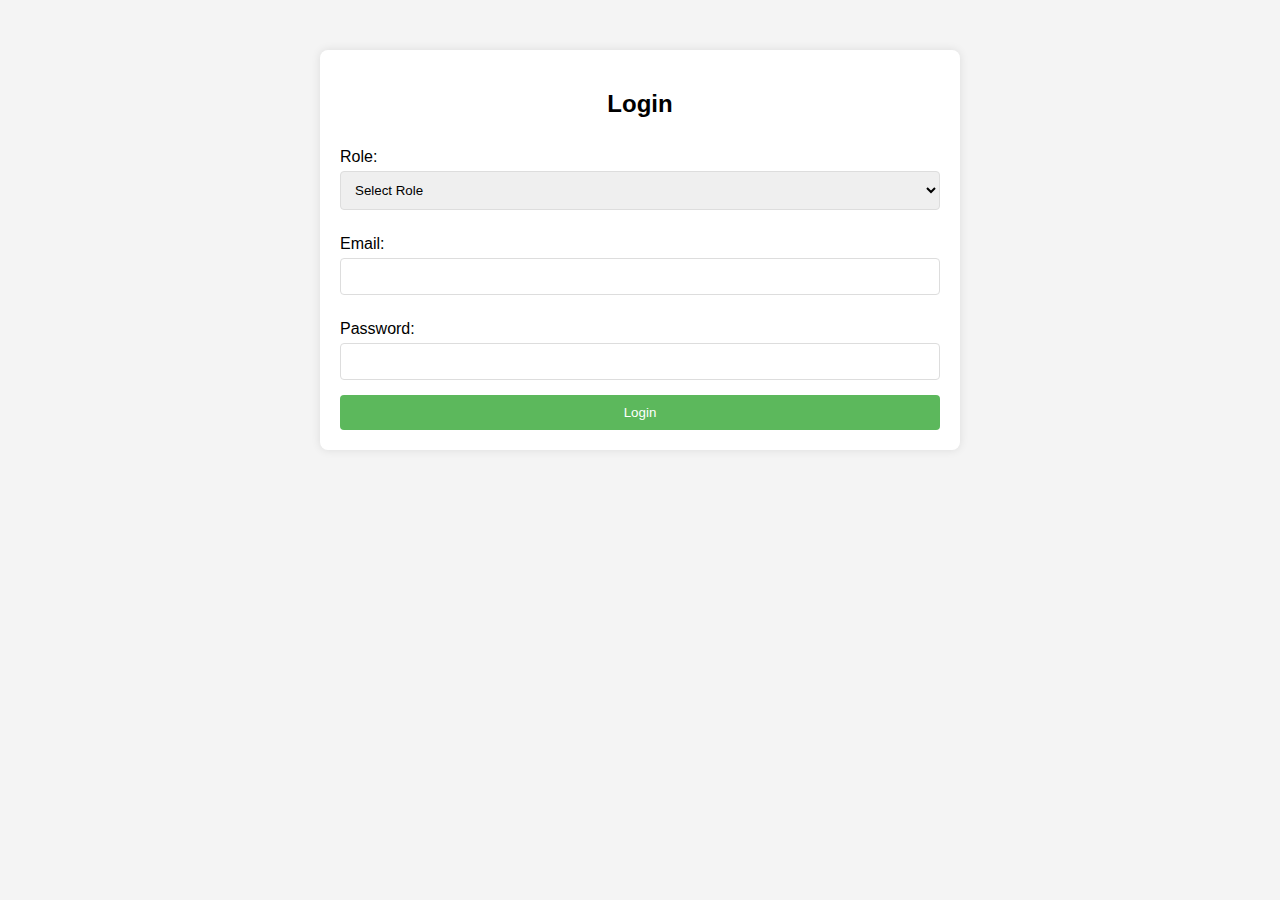
<file: index.html>
<!DOCTYPE html>
<html lang="en">
<head>
    <meta charset="UTF-8">
    <meta name="viewport" content="width=device-width, initial-scale=1.0">
    <title>Login - Student Enrollment</title>
    <link rel="stylesheet" href="styles.css">
</head>
<body>
    <div class="container">
        <h2>Login</h2>
        <form id="loginForm">
            <label for="role">Role:</label>
            <select id="role" name="role" required>
                <option value="">Select Role</option>
                <option value="student">Student</option>
                <option value="staff">Staff</option>
                <option value="parent">Parent</option>
            </select>

            <label for="email">Email:</label>
            <input type="email" id="email" name="email" required>

            <label for="password">Password:</label>
            <input type="password" id="password" name="password" required>

            <button type="submit">Login</button>
        </form>
    </div>

    <script src="script.js"></script>
</body>
</html>
</file>
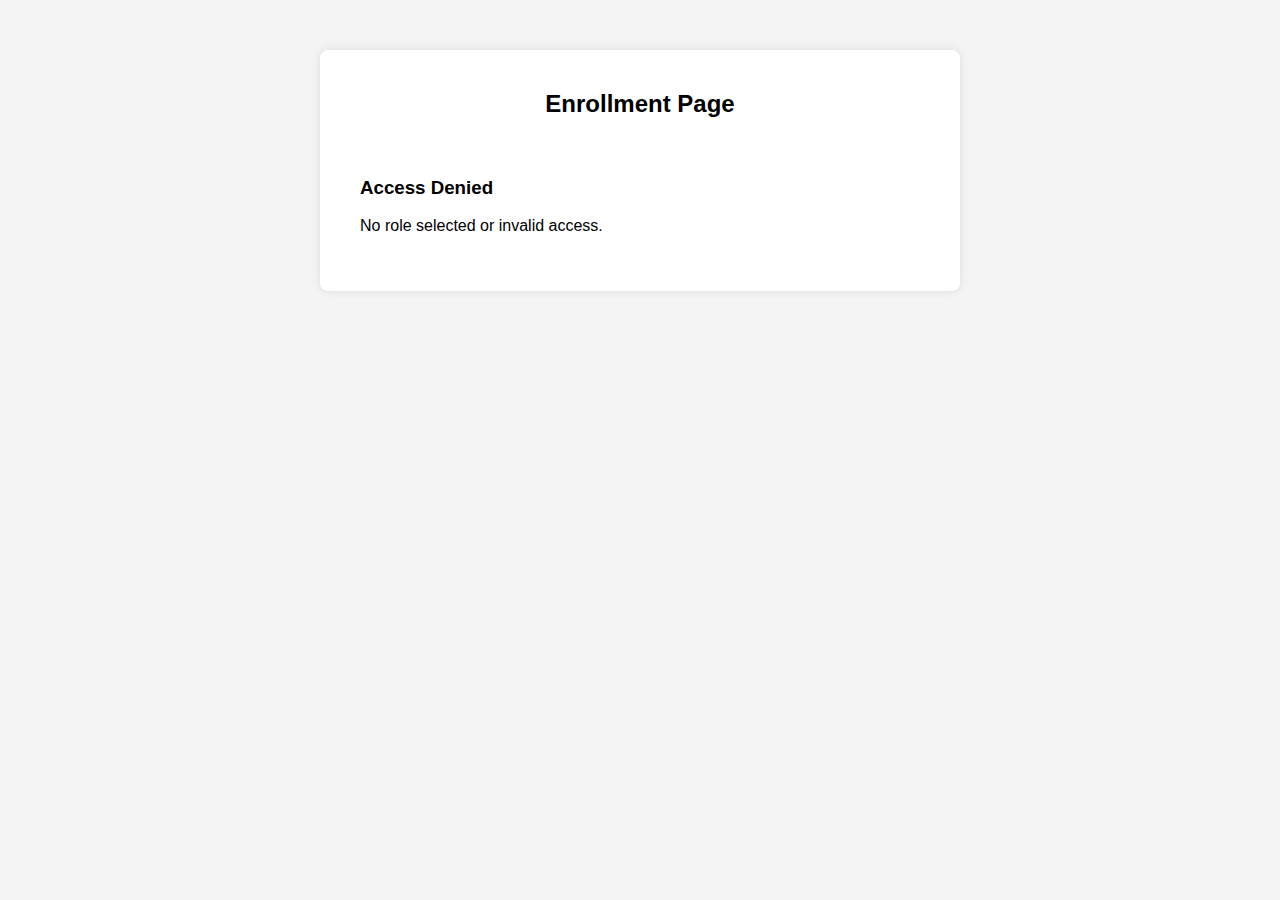
<file: enrollment.html>
<!DOCTYPE html>
<html lang="en">
<head>
    <meta charset="UTF-8">
    <meta name="viewport" content="width=device-width, initial-scale=1.0">
    <title>Enrollment - Student Enrollment</title>
    <link rel="stylesheet" href="styles.css">
</head>
<body>
    <div class="container">
        <h2>Enrollment Page</h2>
        <div id="content"></div>
    </div>

    <script src="script.js"></script>
</body>
</html>
</file>
<file: styles.css>
body {
    font-family: Arial, sans-serif;
    background-color: #f4f4f4;
    margin: 0;
    padding: 0;
}

.container {
    width: 80%;
    max-width: 600px;
    margin: 50px auto;
    padding: 20px;
    background-color: #fff;
    border-radius: 8px;
    box-shadow: 0 0 10px rgba(0,0,0,0.1);
}

h2 {
    text-align: center;
}

form {
    display: flex;
    flex-direction: column;
}

label {
    margin: 10px 0 5px;
}

input, select {
    padding: 10px;
    margin-bottom: 15px;
    border: 1px solid #ddd;
    border-radius: 4px;
}

button {
    padding: 10px;
    background-color: #5cb85c;
    border: none;
    color: white;
    border-radius: 4px;
    cursor: pointer;
}

button:hover {
    background-color: #4cae4c;
}

#content {
    padding: 20px;
}
</file>
